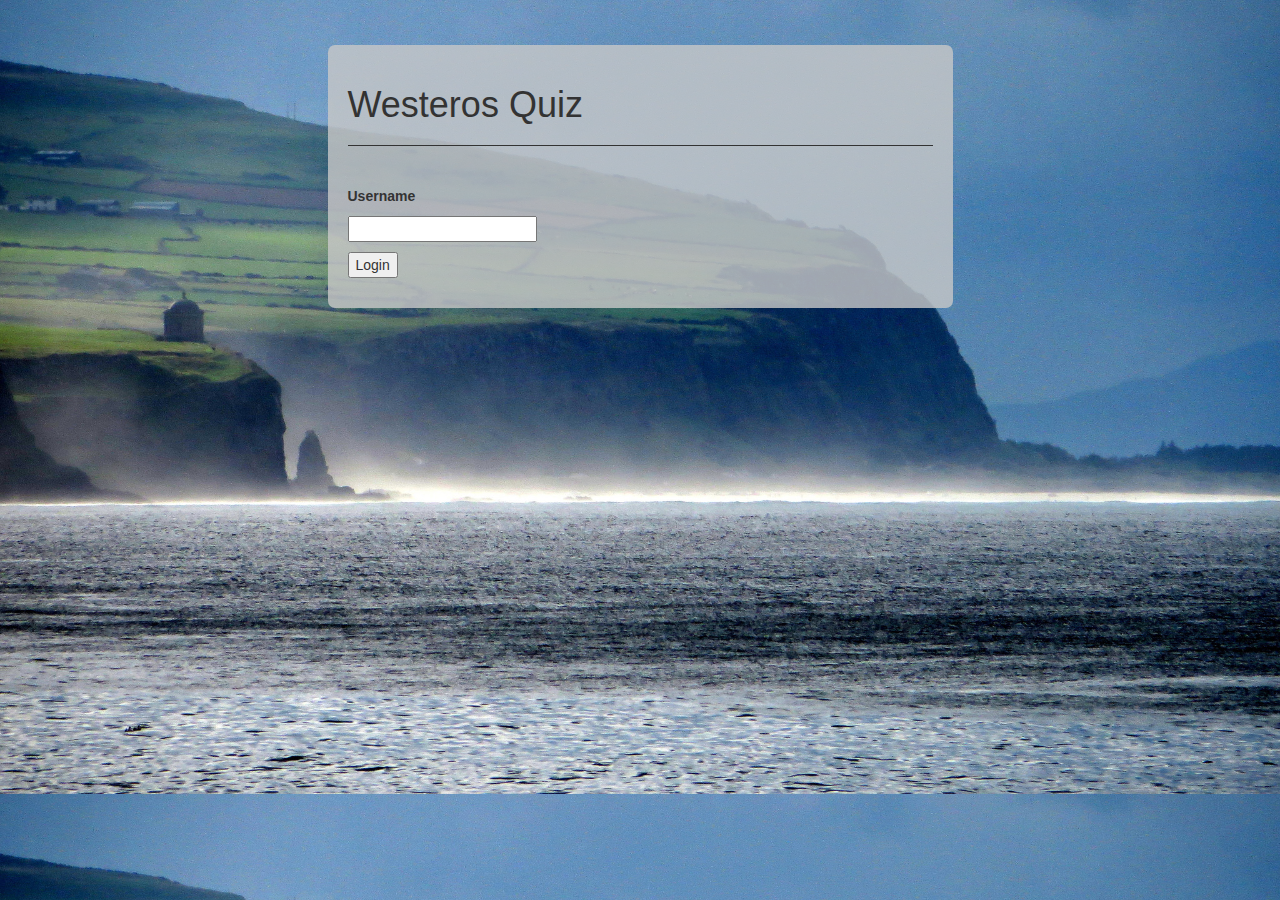
<file: index.html>
<!DOCTYPE html>
<html>
    <head>
        
        <meta name="viewport" content="width=device-width, initial-scale=1">
        
        <script data-main="js/app" src="js/require.js"></script>
        
        <link rel="stylesheet" type="text/css" href="style/bootstrap.min.css"></link>
        <link rel="stylesheet" type="text/css" href="style/bootstrap-theme.min.css"></link>
        <link rel="stylesheet" type="text/css" href="style/style.css"></link>
        
    </head>
    <body>
        <div id="container" class="container-fluid">
        </div>
        
    </body>
</html>
</file>
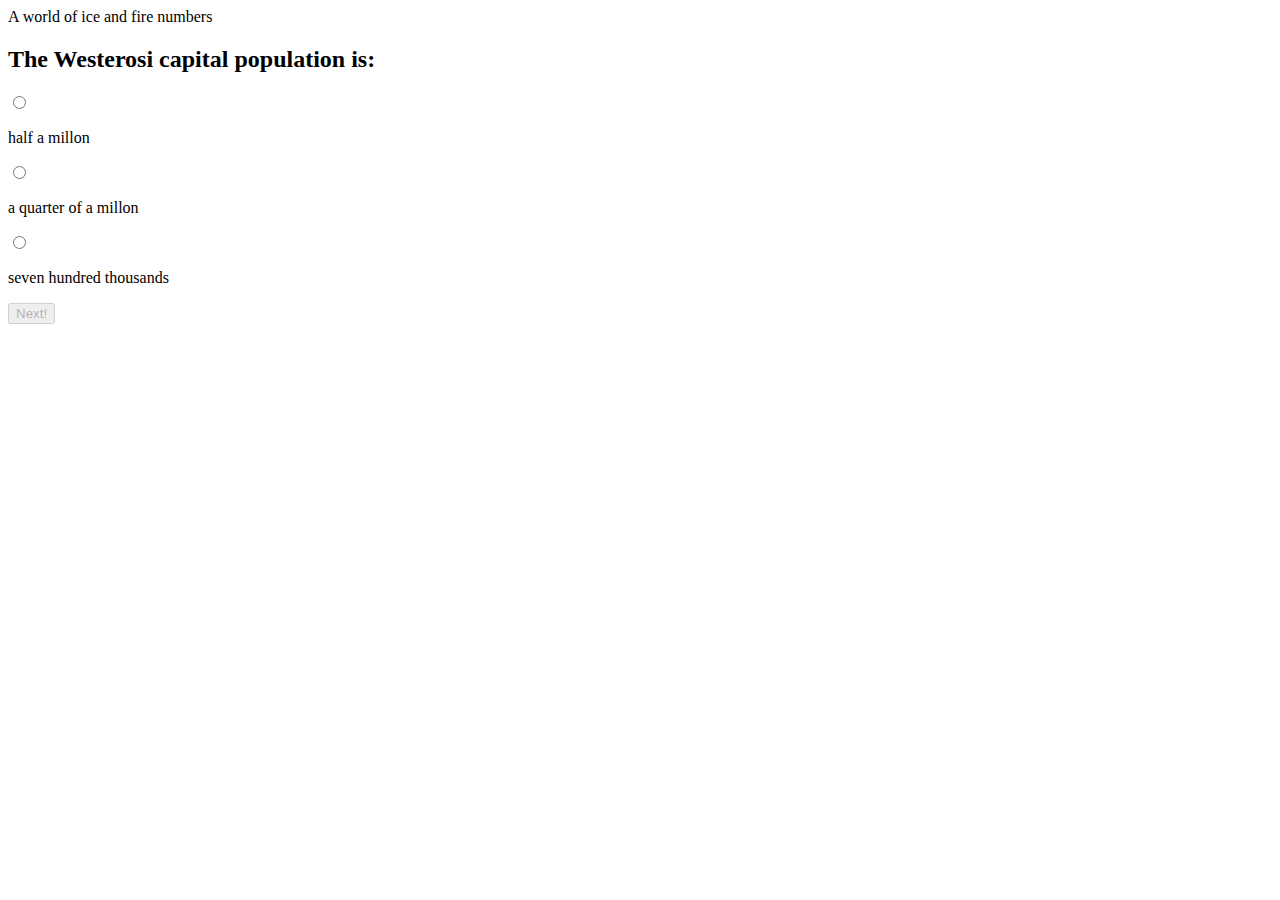
<file: v1/index.html>
<!DOCTYPE html>
<html>
    <head>
        <script src="js/app.js"></script>
    </head>
    <body>
        <div id="container">
            <form id="questionForm">
                <div id="title"></div>
                <div id="questions-box"></div>
                <div id="btn-next-container">
                    <input type="button" value="Next!" id="btn-next">
                </div>
            </form>
        </div>
        
    </body>
</html>
</file>
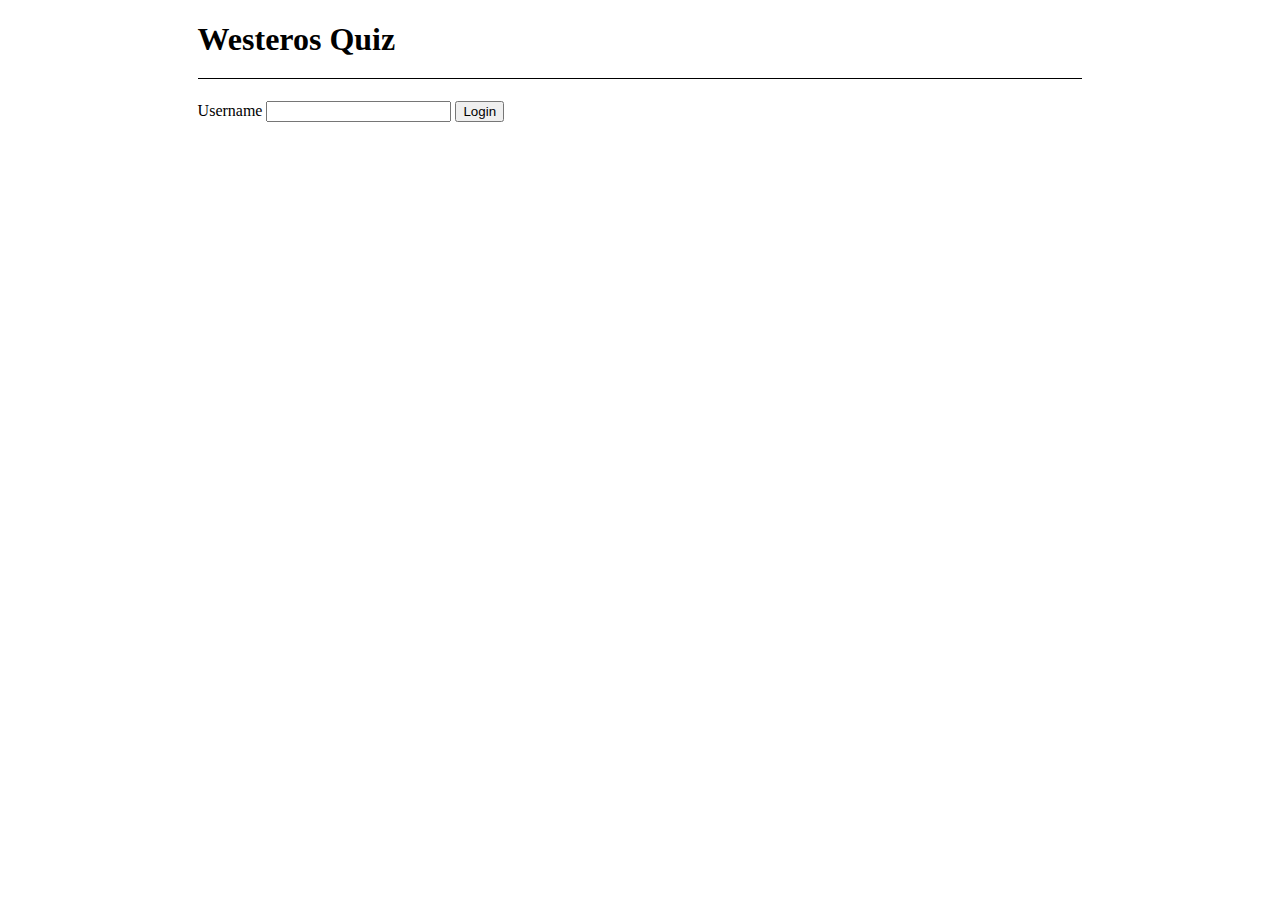
<file: v2/index.html>
<!DOCTYPE html>
<html>
    <head>
        <script src="js/libs/jquery.min.js"></script>
        
        <script src="js/quizModel.js"></script>
        <script src="js/quizView.js"></script>
        <script src="js/userModel.js"></script>
        <script src="js/userView.js"></script>
        
        <script src="js/app.js"></script>
        
        <link rel="stylesheet" type="text/css" href="style/style.css"></link>
        
    </head>
    <body>
        <div id="container">
        </div>
        
    </body>
</html>
</file>
<file: style/style.css>
body {
    height: 100vh;
}

#container {
    background: url("../resources/background.jpg");
    background-size:100%;
    min-height: 100%;
}

#title {
    padding-bottom: 20px;
    border-bottom: 1px solid;
}

#btns-container {
    display: inline;
}

#btn-next {
    float: right;
}

#questions-box {
    padding-bottom: 40px;    
}

#questions-box div {
    margin-top: 5px;
    margin-bottom: 10px;
}

#questions-box div * {
    display: inline;
}

/* Login */

#login-container, #quiz-container, #summary-container {
    background: rgba(200, 200, 200, 0.8);
    padding: 20px;
    border-radius: 7px;
    margin-top: 45px;
}

#login-container > h1 {
    margin-bottom: 40px;
}

#login-form *{
    display:block;
    margin-top: 5px;
    margin-bottom: 10px;    
}

@media (max-width: 768px) {
    #container {
        background: url("../resources/background.jpg");
        background-repeat: no-repeat;
        min-height: 100%;
    }    
}
</file>
<file: v2/style/style.css>
#title {
    padding-bottom: 20px;
    border-bottom: 1px solid;
}

#btns-container {
    display: inline;
}

#container {
    margin-left: auto;
    margin-right: auto;
    width: 70%;
}

#questions-box {
    padding-bottom: 40px;    
}

#questions-box div {
    margin-top: 5px;
    margin-bottom: 10px;
}

#questions-box div * {
    display: inline;
}
</file>
